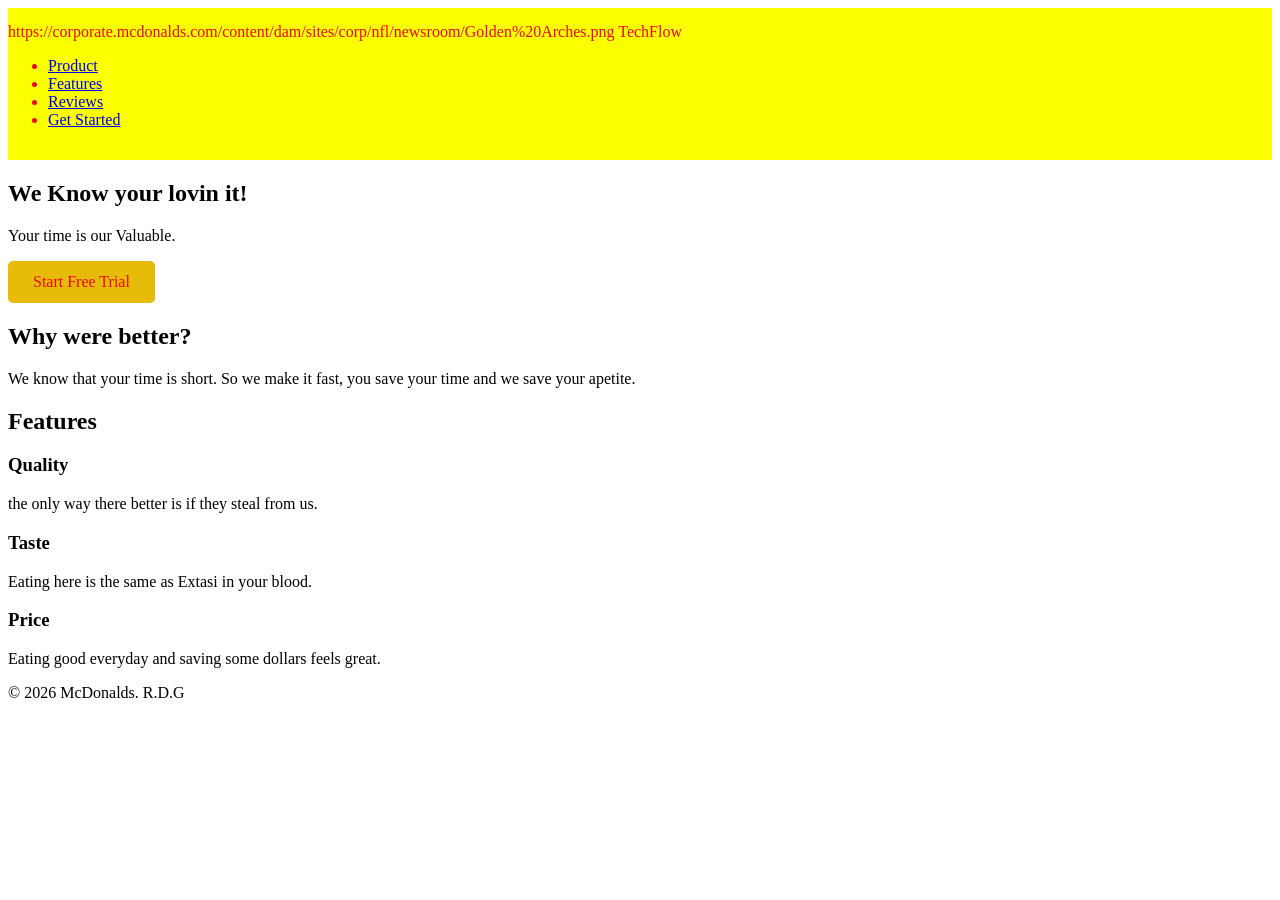
<file: group.html>
<!DOCTYPE html>
<html lang="en">
<head>
    <meta charset="UTF-8">
    <meta name="viewport" content="width=device-width, initial-scale=1.0">
    <title>Team Project | Landing Page</title>
    <link rel="stylesheet" href="style.css">
</head>
<body>

    <header class="navbar">
        <div class="logo">https://corporate.mcdonalds.com/content/dam/sites/corp/nfl/newsroom/Golden%20Arches.png TechFlow</div>
        <nav>
            <ul>
                <li><a href="#about">Product</a></li>
                <li><a href="#features">Features</a></li>
                <li><a href="#testimonials">Reviews</a></li>
                <li><a href="#" class="button-nav">Get Started</a></li>
            </ul>
        </nav>
    </header>

    <main>
        <section class="hero">
            <div class="hero-content">
                <h1>We Know your lovin it!</h1>
                <p>Your time is our Valuable.</p>
                <a href="#cta" class="btn">Start Free Trial</a>
            </div>
        </section>

        <section id="about" class="description">
            <div class="container">
                <h2>Why were better?</h2>
                <p>We know that your time is short. So we make it fast,  you save your time and we save your apetite.</p>
            </div>
        </section>

        <section id="features" class="features">
    <div class="container">
      <h2>Features</h2>

      <div class="feature-grid">
        <div class="feature-box">
          <h3>Quality</h3>
          <p>the only way there better is if they steal from us.</p>
        </div>

        <div class="feature-box">
          <h3>Taste</h3>
          <p> Eating here is the same as Extasi in your blood.</p>
        </div>

        <div class="feature-box">
          <h3> Price</h3>
          <p>Eating good everyday and saving some dollars feels great.</p>
        </div>
      </div>
    </div>
  </section>







  <footer class="footer">
    <div class="container">
      <p>© 2026 McDonalds. R.D.G</p>
    </div>
  </footer>

</body>
</html>
</file>
<file: style.css>
.btn {
  display: inline-block;
  padding: 12px 25px;
  background: rgb(231, 187, 9);
  color: rgb(240, 6, 6);
  text-decoration: none;
  border-radius: 5px;
}

.navbar {
  background: #fbff00;
  color: rgb(240, 8, 8);
  padding: 15px 0;
}
</file>
